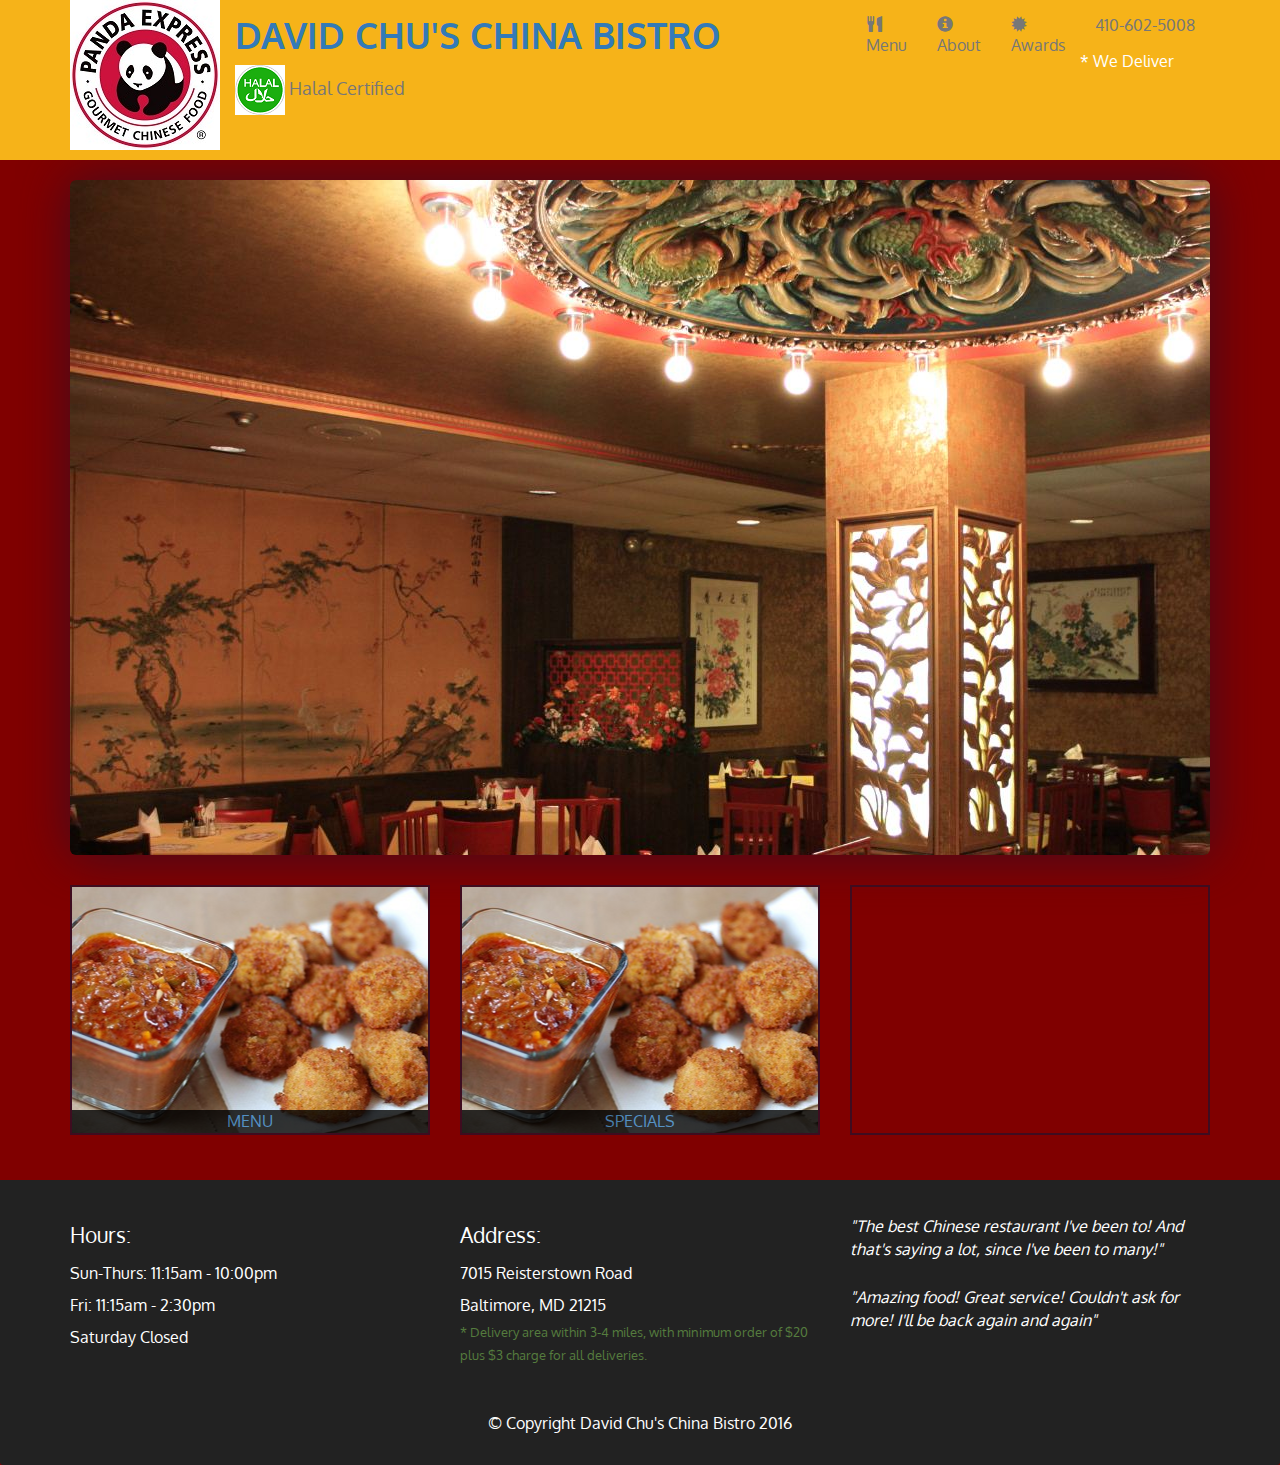
<file: index.html>
<!DOCTYPE html>
<html>
<head>
<title>Chinese restaurant</title>
<meta charset="utf-8">
<meta name="viewport" content="width=device-width, initial-scale=1">
<link rel="stylesheet" type="text/css" href="bootstrap.min.css">
<link rel="stylesheet" type="text/css" href="styles.css">
<link href="https://fonts.googleapis.com/css?family=Oxygen:400,300,700" rel="stylesheet">
</head>
<body>
<header>
	<nav id="header-nav" class="navbar navbar-default">
		<div class="container">
			<div class="navbar-header">
				<a href="index.html" class="pull-left visible-md visible-lg">
					<div id="logo-img" alt="Logo image"></div>
				</a>
				<div class="navbar-brand">
					<a href="index.html"><h1 >David Chu's China Bistro</h1></a>
					<p>
						<img  src="HalalLogo.png" alt="Halal certification">
						<span>Halal Certified</span>
					</p>
				</div>
				<button id="navbarToggle" type="button" class="navbar-toggle collapsed" data-toggle="collapse" data-target="#collapsable-nav" aria-expanded="false">
					<span class="sr-only">Toggle navigation</span>
					<span class="icon-bar"></span>
					<span class="icon-bar"></span>
					<span class="icon-bar"></span>
				</button>
			</div>
			<div id="collapsable-nav" class="collapse navbar-collapse">
				<ul id="nav-list" class="nav navbar-nav navbar-right">
					<li class="visible-xs active">
						<a href ="index.html">
							<span class="glyphicon glyphicon-home"></span><br class="hidden-xs">Home
						</a>
					</li>
					<li>
						<a href ="menu.html">
							<span class="glyphicon glyphicon-cutlery"></span><br class="hidden-xs">Menu
						</a>
					</li>
					<li>
						<a href ="#">
							<span class="glyphicon glyphicon-info-sign"></span><br class="hidden-xs">About
						</a>
					</li>
					<li>
						<a href ="#">
							<span class="glyphicon glyphicon-certificate"></span><br class="hidden-xs">Awards
						</a>
					</li>
					<li id="phone" class="hidden-xs">
						<a href ="tel:410-602-5008">
							<span>410-602-5008</span>
						</a>
						<div>* We Deliver</div>
					</li>
				</ul>
			</div>

		</div>
	</nav>
</header>

<div id="main-content" class="container"></div>

<footer class="panel-footer">
	<div class="container">
		<div class="row">
			<div id="hours" class="col-sm-4">
				<span>Hours:</span><br>
				Sun-Thurs: 11:15am - 10:00pm<br>
				Fri: 11:15am - 2:30pm<br>
				Saturday Closed
				<hr class="visible-xs">
			</div>
			<div id="address" class="col-sm-4">
				<span>Address:</span><br>
				7015 Reisterstown Road<br>
				Baltimore, MD 21215
				<p>* Delivery area within 3-4 miles, with minimum order of $20 plus $3 charge for all deliveries.</p>
				<hr class="visible-xs">
			</div>
			<div id="testimonials" class="col-sm-4">
				<p>"The best Chinese restaurant I've been to! And that's saying a lot, since I've been to many!"</p>
				<p>"Amazing food! Great service! Couldn't ask for more! I'll be back again and again"</p>
			</div>
		</div>
		<div class="text-center">&copy; Copyright David Chu's China Bistro 2016</div>
	</div>
</footer>
<script src="jquery-3.1.1.min.js"></script>
<script src="bootstrap.min.js"></script>
<script src="script.js"></script>
<script src="ajax-utils.js"></script>
</body>
</html>
</file>
<file: styles.css>
body {
	font-family: 'Oxygen', sans-serif;
	color: #fff;
	font-size: 16px;
	background-color: maroon;}

#header-nav {
background-color: #f6b319;
border-radius: 0;
border:0;
}

#logo-img {
	background: url('panda-express.jpg') no-repeat;
	width: 150px;
	height: 150px;
	margin: 0px 15px 10px 0px;
	float: left;
}
.navbar-brand h1{
	margin-top: 0px;
}
.navbar-brand h1, .navbar-brand a:hover, .navbar-brand a:focus {
	text-transform: uppercase;
	font-weight: bold;
	text-decoration: none;
}
#nav-list a:hover{
	background: #E7E7E7;
}
#nav-list a{
	font-size: 1em;
}
.navbar-header button.navbar-toggle {
	clear: both;
}
.container .jumbotron {
	padding: 0px;
}
#menu-tile, #specials-tile, #map-tile {
height: 250px;
width: 100%;
margin-bottom: 15px;
position: relative;
border: 2px solid #3F0C1F;
overflow: hidden;
}
#menu-tile:hover,  #specials-tile:hover, #map-tile:hover{
	box-shadow: 0 1px 5px 1px #cccccc;
}
#menu-tile{
	background: url(akara.jpg) no-repeat;
	background-position: center;
}
#specials-tile{
	background: url(akara.jpg) no-repeat;
	background-position: center;
}
#menu-tile span,  #specials-tile span, #map-tile span{
	position: absolute;
	bottom: 0;
	text-align: center;
	text-transform: uppercase;
	width: 100%;
	font-size: 1em;
	opacity: .8;
	background-color: black;
}

@media (min-width: 1200px) {
	.container .jumbotron{
		background: url(15915_EastPlaceChineseRestaurant.jpg) no-repeat;
		height: 675px;
		box-shadow: 0 0 50px #3F0C1F;
	}
}

@media (min-width: 992px) and (max-width: 1199px) {
	#logo-img{
		background: url('panda-express_sm.jpg') no-repeat;
		width: 100px;
		height: 100px;
		margin: 14px 5px 5px 0px;
		
	}
.container .jumbotron{
		background: url(resto-interior_md.jpg) no-repeat;
		height: 675px;
		box-shadow: 0 0 50px #3F0C1F;
	}
}

@media (min-width: 768px) and (max-width: 991px) {
.container .jumbotron{
		background: url(resto-interior_xs.jpg) no-repeat;
		height: 552px;
		box-shadow: 0 0 50px #3F0C1F;
	}
}

@media (max-width: 767px) {
	.navbar-brand{
		padding-top: 10px;
		height: 80px;
	}
	.navbar-brand h1{
		padding-top: 10px;
		font-size: 5vw;
	}
	.navbar-brand p {
		text-transform: uppercase;
		font-size: .6em;
		margin-top: 12px;
	}
	.navbar-brand p img {
		height: 20px;
	}
	.container .jumbotron{
		padding: 0px;
	}
	#menu-tile,  #specials-tile, #map-tile{
		width: 373px;
		margin: 0 auto 15px auto;
		}
	.panel-footer{ text-align: center; }
	.panel-footer div hr { width: 50%; }

	.menu-item-photo {
		margin-left: auto !important ;
		margin-right: auto !important ;
	}
	.menu-item-price {
		text-align: center !important;
	}
	.menu-item-description{
		text-align: center !important;
	}
} 

@media (max-width:479px) {
	.col-xxs-12 {
		width: 100%;
		float: left;
		padding-left: 15px;
		padding-right: 15px;
	}
}

.panel-footer{
	margin-top: 30px;
	padding-top: 35px;
	padding-bottom: 30px;
	background-color: #222;
	border-top: 0;
}

.panel-footer div.row {
	margin-bottom: 35px;
}

#hours, #address {
	line-height: 2;
}
#hours > span, #address > span {
	font-size: 1.3em;
}
#address p{
	color: #557c3e;
	font-size: .8em;
	line-height: 1.8;
}
#testimonials {
	font-style: italic;
}
#testimonials p:nth-child(2) {
	margin-top: 25px;
}
.category-title {
	position: relative;
	border: 2px solid #3F0C1F;
	overflow: hidden;
	width: 200px;
	height: 200px;
	margin: 0 auto 15px;
}
.category-title span {
	position: absolute;
	bottom: 0;
	left: 0;
	width: 100%;
	text-align: center;
	text-transform: uppercase;
	font-size: 1.2em;
	background-color: #000;
	color: #fff;
	opacity: .8;
}
.category-title:hover {
	box-shadow: 0 1px 5px 1px #cccccc;
}
#menu-categories-tile +div {
	margin-bottom: 50px;
}
.menu-item-tile{
	margin-bottom: 25px;
}
.menu-item-tile hr {
	width: 80%;
}
.menu-item-tile .menu-item-price {
	font-size: 1em;
	text-align: right;
	margin-top: -17.5px;
	margin-right: -15px;

}
.menu-item-tile .menu-item-price span {
	font-size: .6em;
}
.menu-item-photo{
	position: relative;
	border: 2px solid #3F0C1F;
	overflow: hidden;
	padding: 0;
	margin-right: -15px;
	margin-left: auto;
	margin-bottom: 20px;
	max-width: 250px;
}
.menu-item-photo div {
	position: absolute;
	bottom: 0;
	right: 0;
	width: 80px;
	background-color: #557c3e;
	text-align: center;
}
.menu-item-description {
	padding-right: 30px;
}
h3.menu-item-title{
	margin: 0 0 10px;
}
.menu-item-details{
	font-size: .9em;
	font-style: italic;
}
</file>
